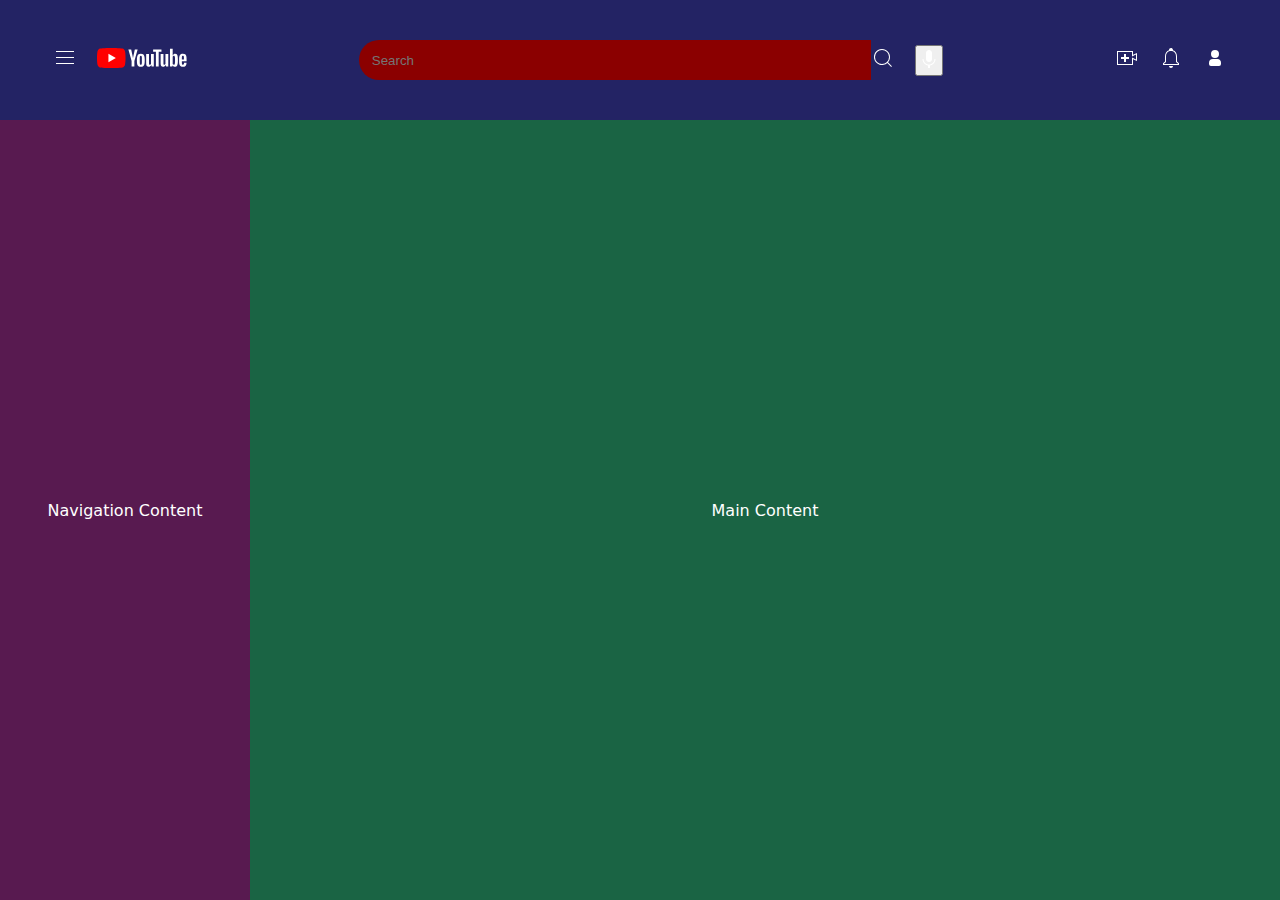
<file: h.html>
<!DOCTYPE html>
<html lang="en">
<!-- add a language that is english -->


<head>
    <meta charset="UTF-8">

    <meta name="viewport" content="width=device-width, initial-scale=1.0">
    <title>Flexible Grid Layout</title>
    <link rel="stylesheet" href="styles/common.css">
    <style>
        

        body {
            font-family: system-ui, -apple-system, BlinkMacSystemFont, 'Segoe UI', Roboto, Oxygen, Ubuntu, Cantarell, 'Open Sans', 'Helvetica Neue', sans-serif;
            min-height: 100vh;
            display: grid;
            grid-template-areas: "header"
                "main"
                "nav";
            grid-template-rows: auto 1fr auto;
            gap: 0;
        }

        header,
        nav,
        main {
            display: flex;
            justify-content: center;
            align-items: center;
            padding: 2em;
            text-align: center;
        }

        header {
            background-color: rgb(35, 35, 100);
            grid-area: header;
            width: 100%;
        }

        nav {
            background-color: #581a50;
            grid-area: nav;
            width: 100%;
        }

        main {
            background-color: #1a6444;
            grid-area: main;
            width: 100%;
            height: 100%;
        }

        /* Responsive Styles */
        @media (min-width: 600px) {
            body {
                grid-template-areas: "header header"
                    "nav main";
                grid-template-columns: auto 1fr;
                grid-template-rows: auto 1fr;
            }

            nav {
                height: 100%;
                width: auto;
                padding: 1em;
            }

            main {
                /* padding: 1em; */
                width: 100%;
                height: 100%;
            }
        }

        @media (min-width: 1200px) {
            body {
                grid-template-areas: "header header"
                    "nav main";
                grid-template-columns: 250px 1fr;
                grid-template-rows: auto 1fr;
            }

            header,
            nav,
            main {
                padding: 2em;
            }
        }

        #horizontal-nav {
            display: flex;
            justify-content: space-between;
            align-items: center;
            padding: 0.5rem 1.3rem;
            width: 100%;
        }

        .container {
            display: flex;
            justify-content: center;
            align-items: center;
            gap: 20px;
        }

        #search-bar {
            display: flex;
            justify-content: center;
            align-items: center;
        }

        #search-input {
            /* display: inline; */
            height: 2.5rem;
            padding: 0 0.5rem 0 0.8rem;
            min-width: 40vw;
            background: darkred;
            border: solid 1px var(--assent-background);
            border-radius: 2rem 0 0 2rem;
        }







        #logo {
            /* width: clamp(70px, 15vw, 120px); */
            width: 90px;
        }
    </style>
</head>

<body>
    <header>
        <div id="horizontal-nav">
            <div class="container" id="logo-box">
                <div id="menu"><img src="assets/svg/menu.svg" alt="MENU"></div>
                <div id="logo">
                    <img src="assets/svg/logo.svg" alt="Youtube" id="">
                </div>
            </div>

            <div class="container" id="box-search">
                <div id="search-bar">
                    <input id="search-input" type="search" placeholder="Search">
                    <div id="search-btn" class="centered"><img src="assets/svg/search.svg" alt="Search"></div>
                </div>
                <button id="voice-search" class="centered"><img src="assets/svg/mic.svg" alt="Search"></button>
            </div>

            <div class="container" id="box-user">
                <div id="uplode"><img src="assets/svg/create-video.svg" alt="Create Video"></div>
                <div id="notification"><img src="assets/svg/bell.svg" alt="Notifications"></div>
                <div id="profile" class="centered"><img src="assets/svg/user.svg" alt=""></div>
            </div>
        </div>
    </header>
    <nav class="vertical-nav">Navigation Content</nav>
    <main class="content">Main Content
    </main>
</body>

</html>
</file>
<file: styles/common.css>
* {
    margin: 0;
    padding: 0;
    box-sizing: border-box;
    color: white;
}
</file>
